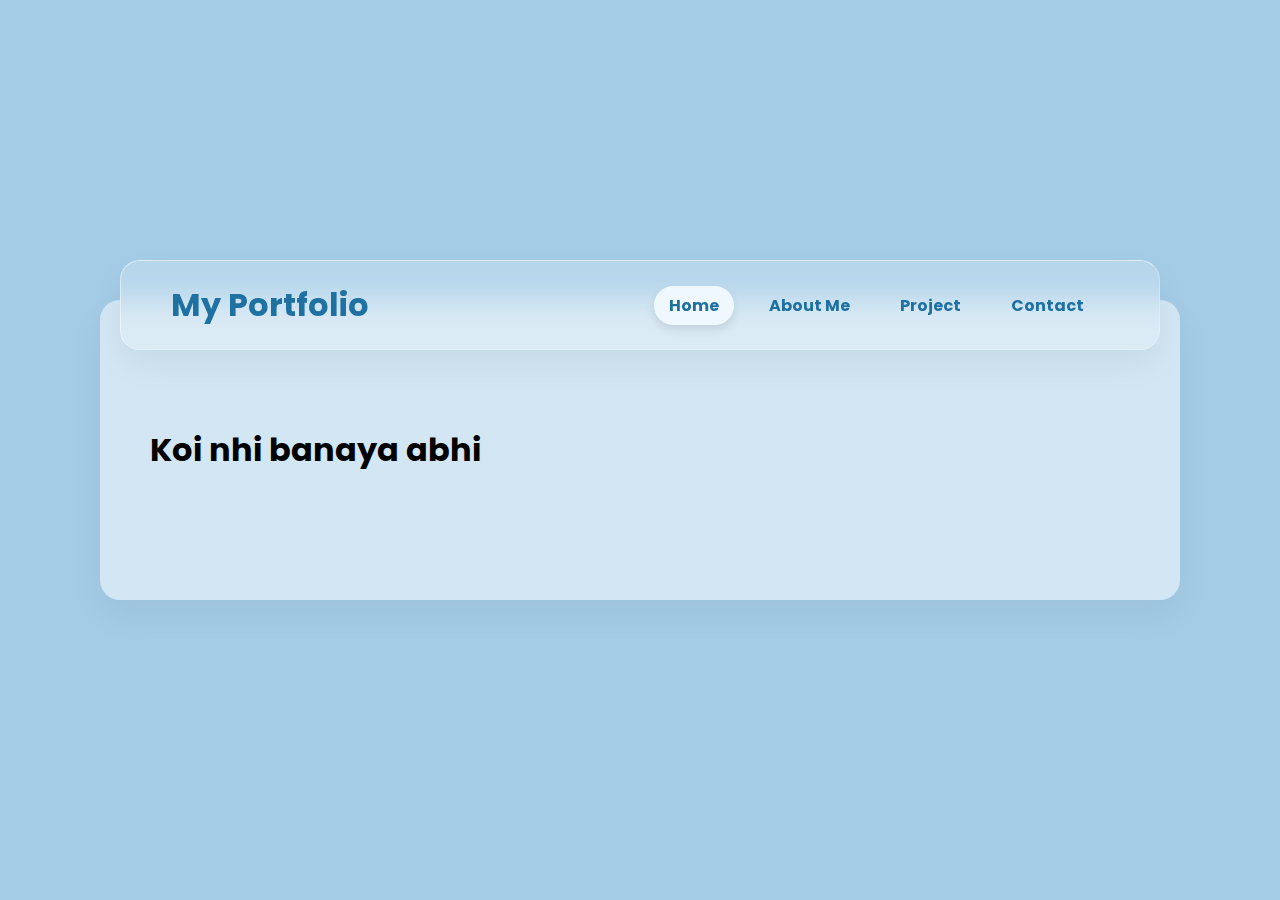
<file: Portfolio/project.html>
<!DOCTYPE html>
<html lang="en">
  <head>
    <meta charset="UTF-8" />
    <meta name="viewport" content="width=device-width, initial-scale=1.0" />
    <title>Protolio</title>
    <link rel="stylesheet" href="style.css" />
  </head>
  <body>
    <section>
      <div class="container">
        <header>
          <a href="#" class="logo">My Portfolio</a>
          <ul>
            <li><a href="/index.html" class="active">Home</a></li>
            <li><a href="/about.html">About Me</a></li>
            <li><a href="/project.html">Project</a></li>
            <li><a href="/contact.html">Contact</a></li>
          </ul>
        </header>
        <h1>Koi nhi banaya abhi</h1>
      </div>
    </section>

    <script src="script.js"></script>
  </body>
</html>
</file>
<file: Portfolio/style.css>
@import url("https://fonts.googleapis.com/css2?family=Montserrat:wght@400;500;600&family=Poppins:wght@400;700&display=swap");
* {
  margin: 0;
  padding: 0;
  box-sizing: border-box;
  font-family: "Poppins", sans-serif;
}
section {
  display: flex;
  justify-content: center;
  align-items: center;
  min-height: 100vh;
  padding: 50px;
  background-color: #a4cce7;
}
.container {
  position: relative;
  width: calc(100% - 100px);
  min-height: calc(100vh - 280px);
  min-height: 300px;
  background: rgba(255, 255, 255, 0.5);
  box-shadow: 0 15px 35px rgba(0, 0, 0, 0.05);
  border-radius: 20px;
  display: flex;
  justify-content: space-between;
  align-items: center;
  padding: 50px;
}
header {
  position: absolute;
  top: -40px;
  right: 20px;
  left: 20px;
  padding: 20px 50px;
  display: flex;
  justify-content: space-between;
  align-items: center;
  background: rgba(255, 255, 255, 0.2);
  box-shadow: 0 15px 35px rgba(0, 0, 0, 0.05);
  border-radius: 20px;
  backdrop-filter: blur(15px);
  border: 1px solid rgba(255, 255, 255, 0.25);
  border-top: 1px solid rgba(255, 255, 255, 0.5);
  border-left: 1px solid rgba(255, 255, 255, 0.5);
}
header .logo {
  color: #1f71a1;
  font-weight: 700;
  text-decoration: none;
  font-size: 2em;
}
header ul {
  display: flex;
}
header ul li {
  list-style: none;
  margin: 0 10px;
}
header ul li a {
  text-decoration: none;
  color: #1f71a1;
  font-weight: bold;
  padding: 8px 15px;
  border-radius: 25px;
}
header ul li a:hover,
header ul li a.active {
  background-color: aliceblue;
  box-shadow: 0 5px 10px rgba(0, 0, 0, 0.1);
}
.content {
  transform: translateX(-100px);
  max-width: 700px;
  box-shadow: 0 15px 30px rgba(0, 0, 0, 0.1);
  border-radius: 20px;
  backdrop-filter: blur(15px);
  border: 1px solid rgba(255, 255, 255, 0.25);
  border-top: 1px solid rgba(255, 255, 255, 0.5);
  border-left: 1px solid rgba(255, 255, 255, 0.5);
  padding: 40px;
  padding-left: 110px;
}
.content h2 {
  padding-bottom: 10px;
  font-size: 3em;
  color: #1f71a1;
}
.content p {
  font-size: 1.2em;
  color: #1f71a1;
}
.content a {
  display: inline-block;
  padding: 10px 30px;
  background-color: #fff;
  color: #1f71a1;
  margin-top: 20px;
  border-radius: 30px;
  text-decoration: none;
  font-size: 1em;
  box-shadow: 0 5px 10px rgba(0, 0, 0, 0.1);
}
.imgBox img {
  width: 500px;
  animation: animate 5s linear infinite;
}
@keyframes animate {
  0%,
  100% {
    transform: translateY(50px);
  }
  50% {
    transform: translateY(100px);
  }
}
.icon {
  position: absolute;
  right: -25px;
  display: flex;
  justify-content: center;
  flex-direction: column;
}
.icon li {
  list-style: none;
}
.icon li a {
  text-decoration: none;
  width: 70px;
  height: 70px;
  background-color: #fff;
  display: flex;
  justify-content: center;
  align-items: center;
  border-radius: 50%;
  margin: 5px 0;
  box-shadow: 0 5px 10px rgba(0, 0, 0, 0.3);
}
.icon li a img {
  width: 30px;
  transform: scale(0.7);
  transition: 0.5s;
}
.icon li:hover a img {
  transform: scale(0.7) rotate(300deg);
}

@media screen and (max-width: 1200px) {
  .container {
    position: relative;
    width: calc(100% - 20px);
  }
}

@media screen and (max-width: 992px) {
  section {
    padding: 50px 10px 10px;
  }
  .container {
    
    flex-direction: column;
    height: auto;
    padding: 20px;
  }
  .container .content {
    transform: translateX(0px);
    max-width: 100%;
    margin-top: -20px;
    padding: 30px;
  }
  header {
    position: relative;
    flex-direction: column;
    width: 100%;
    top: -40px;
    padding: 20px;
    right: 0;
    left: 0;
  }
  header ul {
    margin-top: 10px;
    flex-wrap: wrap;
    justify-content: center;
  }
  header ul li {
    margin: 3px;
  }
  header ul li a {
    display: inline-block;
    font-size: 1em;
  }
  .imgBox {
    margin-bottom: 50px;
  }
  .content a {
    font-size: 1em;
    padding: 10px 20px;
  }
  @keyframes animate {
    0%,
    100% {
      transform: translateY(10px);
    }
    50% {
      transform: translateY(30px);
    }
  }
  .icon {
    position: relative;
    flex-direction: row;
    left: 0;
  }
  .icon li a {
    margin: 0 10px;
  }
}

@media screen and (max-width: 600px) {
  .container .content {
    margin-top: -30px;
  }
  .content h2 {
    font-size: 2em;
  }
  .content p {
    font-size: 0.7em;
  }
  .imgBox img {
    max-width: 300px;
  }
  .icon li a {
    width: 35px;
    height: 35px;
  }
}


/* Contact Page */


.contact-container {
  display: flex;
  width: 600px; /* Total width of the container */
  margin: auto;
  flex-direction: column;
  padding-top: 130px;
}

.contact-form {
  flex: 1; /* Takes up remaining space */
  background: rgba(255, 255, 255, 0.5);
  border: 1px solid rgba(255, 255, 255, 0.25);
  border-top: 1px solid rgba(255, 255, 255, 0.5);
  border-left: 1px solid rgba(255, 255, 255, 0.5);
  padding: 20px;
  border-radius: 50px;
  box-shadow: 0 0 10px rgba(0, 0, 0, 0.1);
  animation: fadeIn 0.5s ease-out;
}

@keyframes fadeIn {
  from {
      opacity: 0;
  }
  to {
      opacity: 1;
  }
}

.contact-container h1 {
  text-align: center;
  color: #333;
  padding-bottom: 20px;
}

form {
  display: grid;
  gap: 15px;
  animation: slideIn 0.5s ease-out;
}

@keyframes slideIn {
  from {
      transform: translateY(-20px);
      opacity: 0;
  }
  to {
      transform: translateY(0);
      opacity: 1;
  }
}

input, textarea {
  width: 100%;
  padding: 10px;
  border: 1px solid #ccc;
  border-radius: 5px;
  background-color: #f9f9f9;
  color: #555;
  place-self: stretch;
  border-radius: 35px;
}

textarea {
  resize: vertical;
  place-self: stretch;
  border-radius: 35px;
}

input[type="submit"] {
  background-color: #3498db;
  color: #fff;
  cursor: pointer;
  transition: background-color 0.3s ease;
  border-radius: 35px;
}

input[type="submit"]:hover {
  background-color: #007bb5;
}

.contact-info {
  margin-top: 20px;
  margin-left: 20px; /* Added margin between the sections */
  display: flex;
  align-items: center;
  justify-content: space-around;
  color: #1f71a1;
}

.contact-section {
  margin-top: 20px;
  text-align: center; /* Centering the content */
}

.company-logo {
  display: flex;
  align-items: center;
  justify-content: center;
  margin-bottom: 10px;
}

.company-logo img {
  width: 50px;
  height: 50px;
  margin-right: 10px;
}

@media only screen and (max-width: 600px) {
  .contact-container {
      flex-direction: column;
      width: 90%;
  }
  .contact-info{
      flex-direction: column;
  }
}




/* About_Me */

#page {
  min-height: 200px;
  width: 60%;
  min-width: 600px;
  background: rgba(255, 255, 255, 0.5);
  border: 1px solid rgba(255, 255, 255, 0.25);
  border-top: 1px solid rgba(255, 255, 255, 0.5);
  border-left: 1px solid rgba(255, 255, 255, 0.5);
  margin: 50px auto;
  padding: 30px;
  color: #1f71a1;
  border-radius: 50px;
}

.photo {
  width: 15%;
  min-width: 130px;
  float: left;
  margin-right: 20px;
}

.contact-info-box {
  width: 70.9%;
  display: inline-block;
}

.name {
  margin-bottom: -5px;
}
.job-title {
  display: inline-block;
}

.contact-details {
  background: #1f71a1;
  color: white;
  text-align: center;
  margin: auto;
  margin-top: 25px;
  padding: 5px;
  font-size: 15px;
}

#objective h3 {
  border: 1px solid #d3d3d3;
  text-transform: uppercase;
  padding: 5px;
  border-radius: 5px;
  margin: 30px 0 10px;
}

#objective p {
  padding: 0 5px;
  line-height: 25px;
  font-size: 14px;
  color: #000;
}

#education h3 {
  border: 1px solid #d3d3d3;
  text-transform: uppercase;
  padding: 5px;
  border-radius: 5px;
  margin: 30px 0 10px;
}

#education table td {
  padding: 5px;
  font-size: 14px;
  color: #000;
}

#education table tr.school-1 td:first-child {
  width: 120px;
  color: gray;
  padding-bottom: 25px;
}

#education table tr.school-2 td:first-child {
  padding-bottom: 25px;
}

#work h3 {
  border: 1px solid #d3d3d3;
  text-transform: uppercase;
  padding: 5px;
  border-radius: 5px;
  margin: 30px 0 10px;
}

#work table td {
  padding: 5px;
  font-size: 14px;
  color: #000;
}

#work table tr.work-1 td:first-child {
  width: 120px;
  color: gray;
  padding-bottom: 25px;
}

#work table tr.work-1 td {
  padding-bottom: 25px;
}

#work table tr.work-2 td:first-child {
  width: 120px;
  color: gray;
}

#bio-data h3 {
  border: 1px solid #d3d3d3;
  text-transform: uppercase;
  padding: 5px;
  border-radius: 5px;
  margin: 30px 0 10px;
}

#bio-data table td {
  padding: 8px;
  font-size: 15px;
  color: #000;
}

#bio-data table tr td:first-child {
  width: 200px;
}

#bio-data table tr td:nth-child(2) {
  width: 300px;
}

@media only screen and (max-width: 768px){
  #page {
    width: 80%; /* Adjust width for smaller screens */
    min-width: auto; /* Remove min-width for smaller screens */
  }

  .photo {
    width: 100%;
    min-width: auto;
    float: none;
    margin-right: 0;
    margin-bottom: 20px; /* Add some margin at the bottom */
  }

  .contact-info-box {
    width: 100%;
  }

  .job-title {
    margin-top: 10px;
  }

  #education table td,
  #work table td,
  #bio-data table td {
    width: 100%;
    box-sizing: border-box; /* Ensure padding doesn't make it wider */
  }
}
</file>
